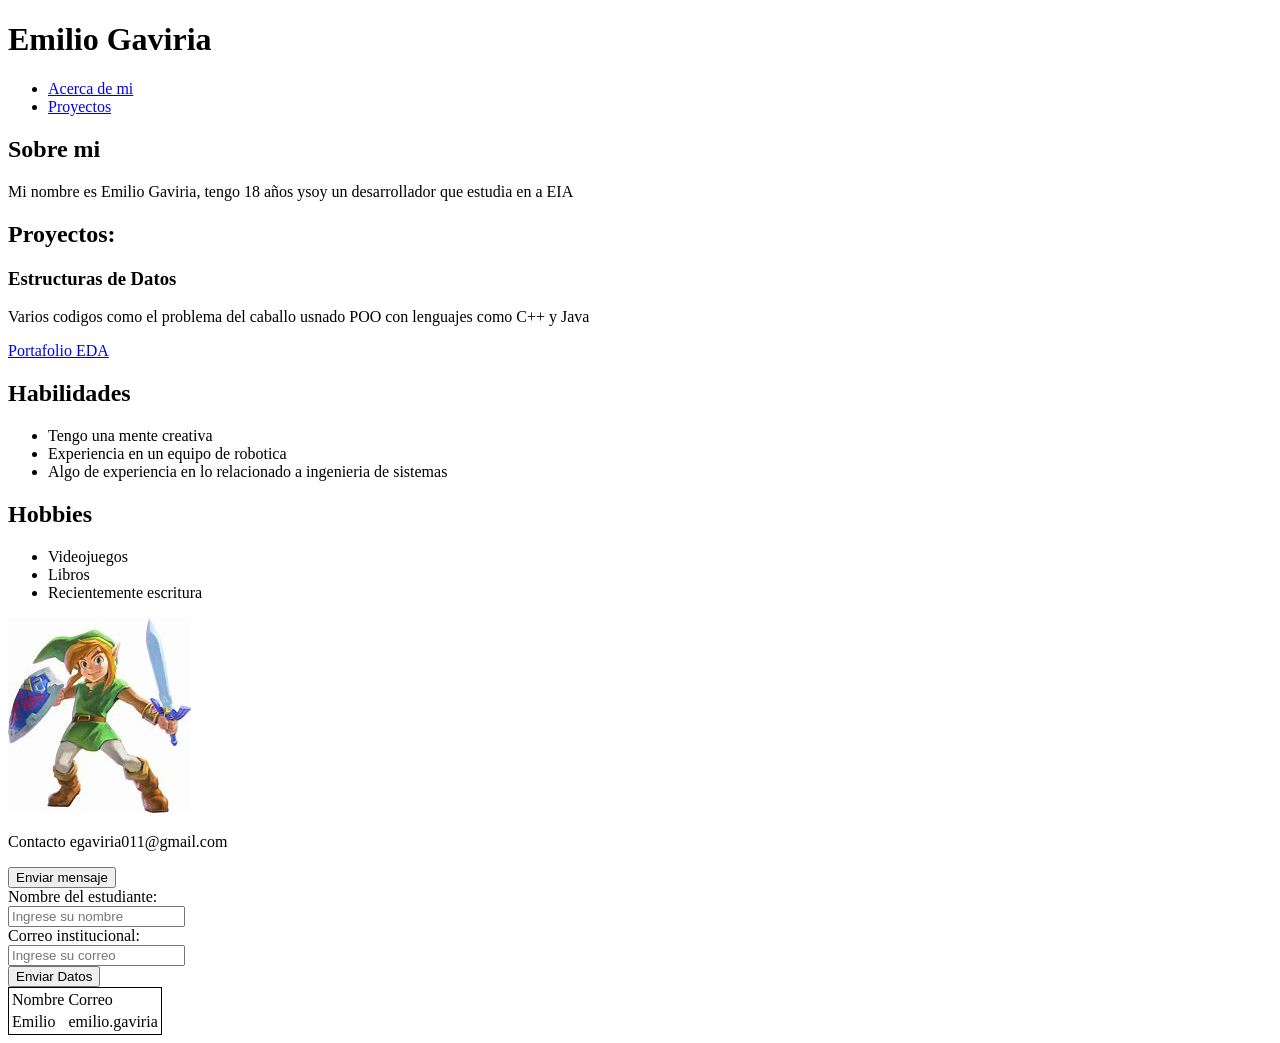
<file: portafolio.html>
<!DOCTYPE html>
<html lang="en">
<head>
    <meta charset="UTF-8">
    <meta name="viewport" content="width=device-width, initial-scale=1.0">
    <title>Document</title>
</head>
 <body>
    <header>
        <h1>Emilio Gaviria</h1>
        <nav>
            <ul>
                <li><a href="#acerda-de-mi">Acerca de mi</a></li>
                <li><a href="#proyecto">Proyectos</a></li>
            </ul>
        </nav>
    </header>

    <section id="acerda-de-mi">
        <h2>Sobre mi</h2>
        <p>Mi nombre es Emilio Gaviria, tengo 18 años ysoy un desarrollador que estudia en a EIA</p>
    </section>

    <section id="proyectos">
        <h2>Proyectos:</h2>
        <div>
            <h3>Estructuras de Datos</h3>
            <p>Varios codigos como el problema del caballo usnado POO con lenguajes como C++ y Java</p>
            <a href="https://github.com/">Portafolio EDA</a>
        </div>
    </section>

    <section id="habilidades">
        <h2>Habilidades</h2>
        <ul>
            <li>Tengo una mente creativa</li>
            <li>Experiencia en un equipo de robotica</li>
            <li>Algo de experiencia en lo relacionado a ingenieria de sistemas</li>
        </ul>
    </section>

    <section id="hobbies">
        <h2>Hobbies</h2>
        <ul>
            <li>Videojuegos</li>
            <li>Libros</li>
            <li>Recientemente escritura</li>
        </ul>
        <img src="imagenes/OIP.jpg" alt="">
    </section>
    

    <footer id="contacto">
        <p>Contacto egaviria011@gmail.com</p>
        <button>Enviar mensaje</button>
    </footer> 
    <form action="">
        <label for="">Nombre del estudiante:</label>
        <br>
        <input type="text" name="" id="" placeholder="Ingrese su nombre">
        <br>
        <label for="">Correo institucional:</label>
        <br>
        <input type="email" name="" id="" placeholder="Ingrese su correo">
        <br>
        <button>Enviar Datos</button>

        <table style="border: 1px solid;">
            <tr>
                <td>Nombre</td>
                <td>Correo</td>
            </tr>
            <tr>
                <td>Emilio</td>
                <td>emilio.gaviria</td>
            </tr>
        </table>
    </form>
</body>
</html>
</file>
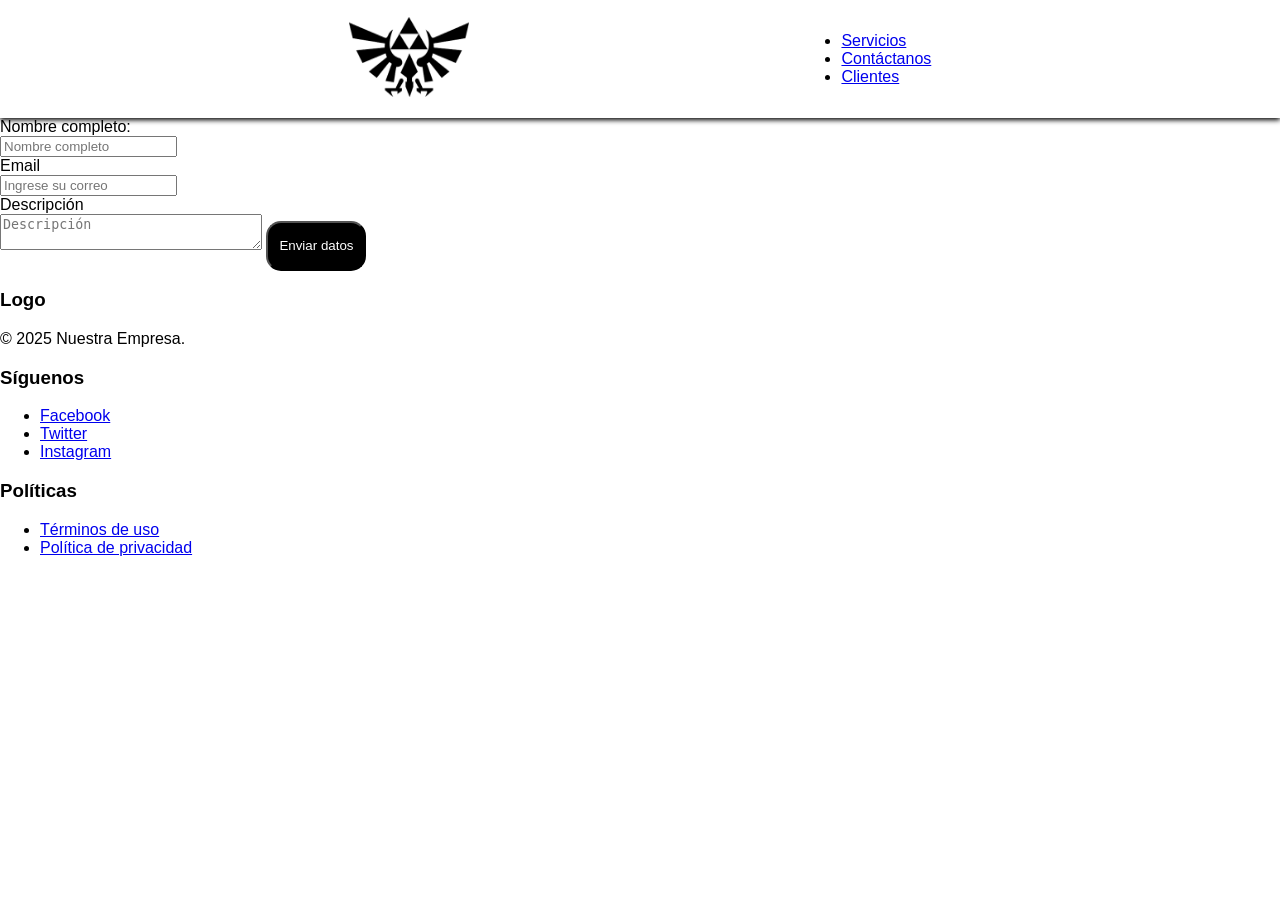
<file: CSS/pages/contact.html>
<!DOCTYPE html>
<html lang="en">

<head>
    <meta charset="UTF-8">
    <meta name="viewport" content="width=device-width, initial-scale=1.0">
    <title>Landing Page</title>
    <link rel="stylesheet" href="../styles/styles.css">
</head>

<body>
    <nav class="nav">
        <div class="nav__container">
            <a href="../index.html"><img src="../resources/logo-page.png" alt="logo" class="img__nav"></a>
            <ul class="nav__menu">
                <li><a href="../index.html?#services" class="nav__menu-link">Servicios</a></li>
                <li><a href="../index.html?#contact" class="nav__menu-link">Contáctanos</a></li>
                <li><a href="../index.html?#clients" class="nav__menu-link">Clientes</a></li>
            </ul>
        </div>
    </nav>
 
    <section id="contact-me">
        <form action="" class="form__contact">
            <label for="">Nombre completo:</label>
            <br>
            <input type="text" name="nombre_completo" id="nombre" placeholder="Nombre completo">
            <br>
            <label for="">Email</label>
            <br>
            <input type="email" name="email" id="emaik" placeholder="Ingrese su correo">
            <br>
            <label for="">Descripción</label>
            <br>
            <textarea name="" id="" cols="30" placeholder="Descripción"></textarea>
            <button class="btn">Enviar datos</button>
        </form>
    </section>


    <!-- Footer -->
    <footer class="footer">
        <div class="footer__container">
            <div class="footer__column footer__column--logo">
                <h3 class="footer__title">Logo</h3>
                <p>© 2025 Nuestra Empresa.</p>
            </div>
            <div class="footer__column footer__column--social">
                <h3 class="footer__title">Síguenos</h3>
                <ul class="footer__social-list">
                    <li><a href="#" class="footer__social-link">Facebook</a></li>
                    <li><a href="#" class="footer__social-link">Twitter</a></li>
                    <li><a href="#" class="footer__social-link">Instagram</a></li>
                </ul>
            </div>
            <div class="footer__column footer__column--policies">
                <h3 class="footer__title">Políticas</h3>
                <ul class="footer__policies-list">
                    <li><a href="#" class="footer__policies-link">Términos de uso</a></li>
                    <li><a href="#" class="footer__policies-link">Política de privacidad</a></li>
                </ul>
            </div>
        </div>
    </footer>
</body>

</html>
</file>
<file: CSS/styles/styles.css>
body{
    margin: 0;
    padding: 0;
    list-style: none;
    text-decoration: none;
    font-family: Arial, sans-serif;
}

.nav{
    background-color: #fff;
    color: #000;
    padding: 1em;
    box-shadow: 0 2px 5px;
    top: 0;
    left: 0;
    
}

.nav__container{
    display: flex;
    justify-content: space-evenly;
    align-items: center;
}

.img__nav{
    height: 80px;
    width: 120px;
}

.nav_menu{
    display: flex;
    gap: 1em;
}

.nav_menu-link{
    font-size: 1em;
    text-transform: uppercase;
}

.hero{
    text-align: center;
    padding: 2em;
    background-color: #e0dbdb;
}

.hero_title{
    font-size: 2em;
}

.hero_subtitle{
    font-size: 1em;
    color: #666;
}

.services{
    padding: 2rem;
    text-align: center;
}

.services-cards{
    display: flex;
    flex-wrap: wrap;
    justify-content: center;
    gap: 20px;
    margin-top: 20px;
}

.card{
    background: linear-gradient(to bottom, #252, #736);
    color: #fff;
    padding: 20px;
    width: 300px;
    max-width: 100%;
    transition: transform 0.3s;
}

.card:hover{
    transform: scale(1.05);
}

.btn{
    background-color: #000;
    color: #fff;
    width: 100px;
    height: 50px;
    border-radius: 15px;
}
.btn:hover{
    background-color: #fff;
    color: #000;
    width: 100px;
    height: 50px;
    border-radius: 15px solid #000;
    transition: all 0.7s;
}

.wrap{
    padding: 4.8rem;
    position: relative;
    width: 80%;
}

.clients{
    align-items: center;
    -webkit-box-align: center;
    display: grid;
    gap: 4.8rem 4.8rem;
    justify-content: center;
    margin: 4.8rem auto;
    max-width: 1024px;
}

.clients li{
    margin: 0;
    -webkit-transition: all .3s ease-in-out;
    transition: all .3s ease-in-out;
}

.clients img{
    -webkit-filter: grayscale(100%) brightness(10%) contrast(10%);
    filter: grayscale(100%) brightness(10%) contrast(10%);
    height: 3.2rem;
}

.clients img:hover{
    background: none;
    -webkit-filter: grayscale(0%);
    filter: grayscale(0%);
    transition: all .3s ease-in-out;
    -webkit-transition: all .3s ease-in-out;
}

@media (min-width: 1024px){
    .clients{
        grid-template-columns: auto auto auto auto;
    }

    .clients img{
        height: 4rem;
    }
}

.section{
    padding: 2rem;
    text-align: center;
}
</file>
